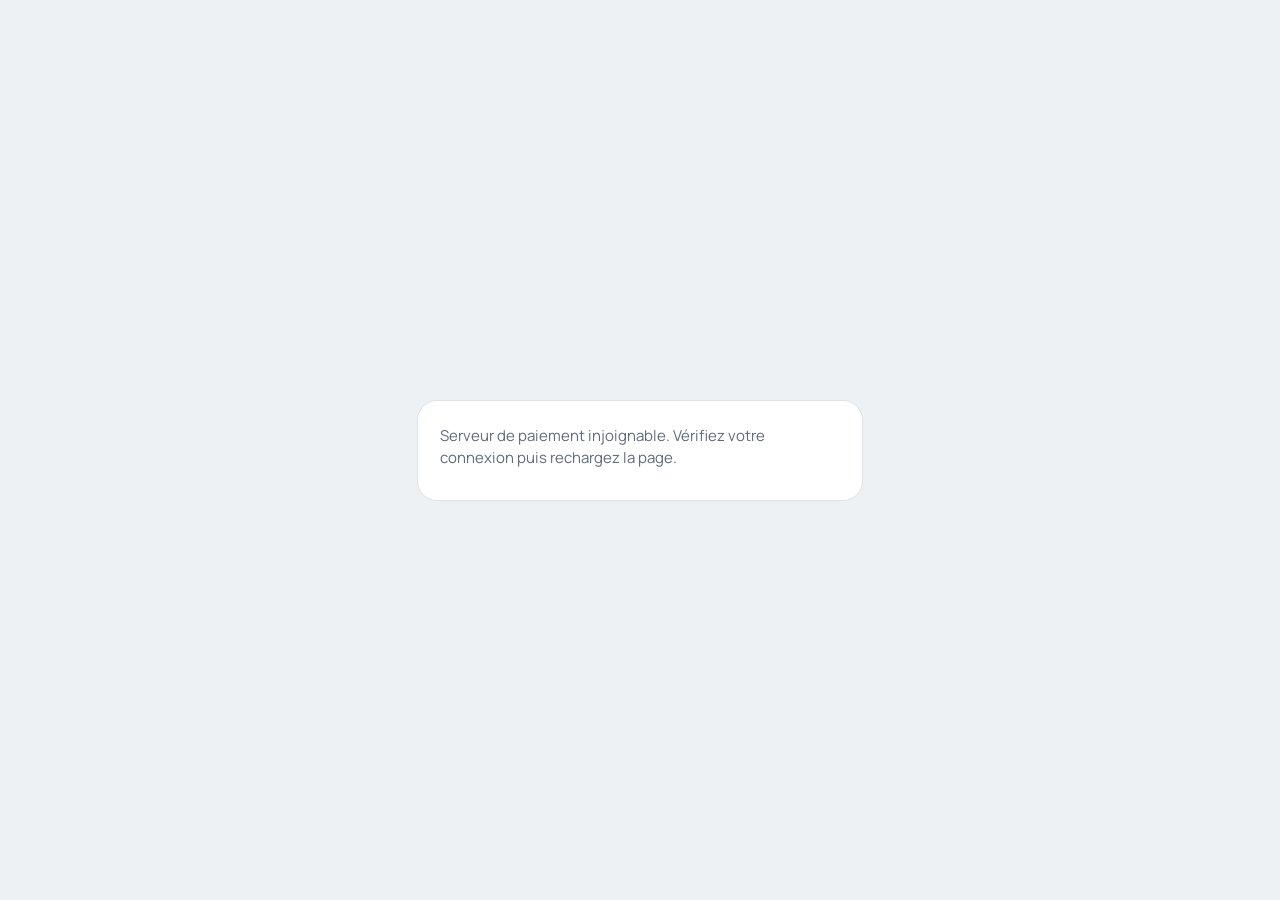
<file: web/simulateur.html>
<!doctype html>
<html lang="fr">
<head>
<meta charset="utf-8"><meta name="viewport" content="width=device-width, initial-scale=1">
<title>Simulateur de paiement</title>
<link rel="preconnect" href="https://fonts.googleapis.com"><link rel="preconnect" href="https://fonts.gstatic.com" crossorigin>
<link href="https://fonts.googleapis.com/css2?family=Fraunces:opsz,wght@9..144,600&family=Manrope:wght@400;600;700;800&display=swap" rel="stylesheet">
<style>
  :root{--bg:#EEF1F4;--surface:#fff;--ink:#1B2430;--muted:#5F6B7A;--line:#DCE2E8;--blue:#1BA6E0;--red:#C8102E}
  @media (prefers-color-scheme:dark){:root{--bg:#0F141A;--surface:#18202A;--ink:#E6ECF2;--muted:#9AA7B5;--line:#2A3542}}
  body{margin:0;background:var(--bg);color:var(--ink);font:15px/1.5 Manrope,system-ui,-apple-system,"Segoe UI",sans-serif;display:grid;place-items:center;min-height:100vh;padding:16px;box-sizing:border-box}
  .box{background:var(--surface);border:1px solid var(--line);border-radius:20px;padding:24px 22px;width:min(400px,100%)}
  .tag{display:inline-block;background:#FBF0DE;color:#A8680F;font-size:12px;font-weight:800;letter-spacing:.06em;text-transform:uppercase;border-radius:6px;padding:3px 8px}
  .amt{font-size:34px;font-weight:800;margin:10px 0 2px;font-variant-numeric:tabular-nums}
  p{color:var(--muted);margin:0 0 6px}
  button{width:100%;border:0;border-radius:12px;padding:14px;font:inherit;font-weight:700;cursor:pointer;margin-top:12px}
  .pay{background:var(--blue);color:#fff}.ref{background:var(--surface);color:var(--red);border:1px solid var(--line)}
  button[disabled]{opacity:.5;cursor:wait}
  .err{color:#A8680F;font-size:13px;min-height:1em}
  h1,h2,.amt,header b{font-family:Fraunces,Georgia,serif;font-weight:600;letter-spacing:-.01em}
</style>
</head>
<body>
<div class="box" id="box"><p>Chargement…</p></div>
<script src="config.js"></script>
<script>
(async () => {
  const cfg = window.NEEGLOC_CONFIG, box = document.getElementById('box');
  const session = new URLSearchParams(location.search).get('session') || '';
  const api = `${cfg.supabaseUrl}/functions/v1/simulateur`;
  const headers = { apikey: cfg.supabaseAnonKey, Authorization: `Bearer ${cfg.supabaseAnonKey}`, 'Content-Type': 'application/json' };
  let r;
  try { r = await fetch(`${api}?session=${encodeURIComponent(session)}`, { headers }); }
  catch { box.innerHTML = '<p>Serveur de paiement injoignable. Vérifiez votre connexion puis rechargez la page.</p>'; return; }
  const s = await r.json().catch(() => ({}));
  if (!r.ok) { box.innerHTML = '<p>Session de paiement introuvable ou expirée.</p>'; return; }
  const kind = { acompte: 'Acompte de blocage', caution: 'Caution', solde: 'Solde de caution', loyer: 'Loyer' }[s.kind] || 'Paiement';
  box.innerHTML = `<span class="tag">Simulateur · aucun argent réel</span>
    <div class="amt">${Math.round(s.amount).toLocaleString('fr-FR')} FCFA</div>
    <p>Bénéficiaire : <b>Neeg Loc</b></p><p>${kind}${s.mois ? ' ' + s.mois : ''} · réservation ${s.booking_id || ''}</p>
    ${s.statut !== 'open' ? '<p><b>Cette session est terminée.</b></p>' : `
    <button class="pay" id="ok">Valider le paiement</button>
    <button class="ref" id="ko">Refuser</button>`}
    <p class="err" id="err"></p>`;
  const agir = async (action) => {
    box.querySelectorAll('button').forEach((b) => b.disabled = true);
    let res;
    try { res = await fetch(api, { method: 'POST', headers, body: JSON.stringify({ session, action }) }); }
    catch { document.getElementById('err').textContent = 'Serveur injoignable, réessayez.'; box.querySelectorAll('button').forEach((b) => b.disabled = false); return; }
    const j = await res.json().catch(() => ({}));
    if (!res.ok) { document.getElementById('err').textContent = 'Erreur : ' + (j.error || res.status); return; }
    location.href = j.redirect;
  };
  if (s.statut === 'open') {
    document.getElementById('ok').onclick = () => agir('payer');
    document.getElementById('ko').onclick = () => agir('refuser');
  }
})();
</script>
</body>
</html>
</file>
